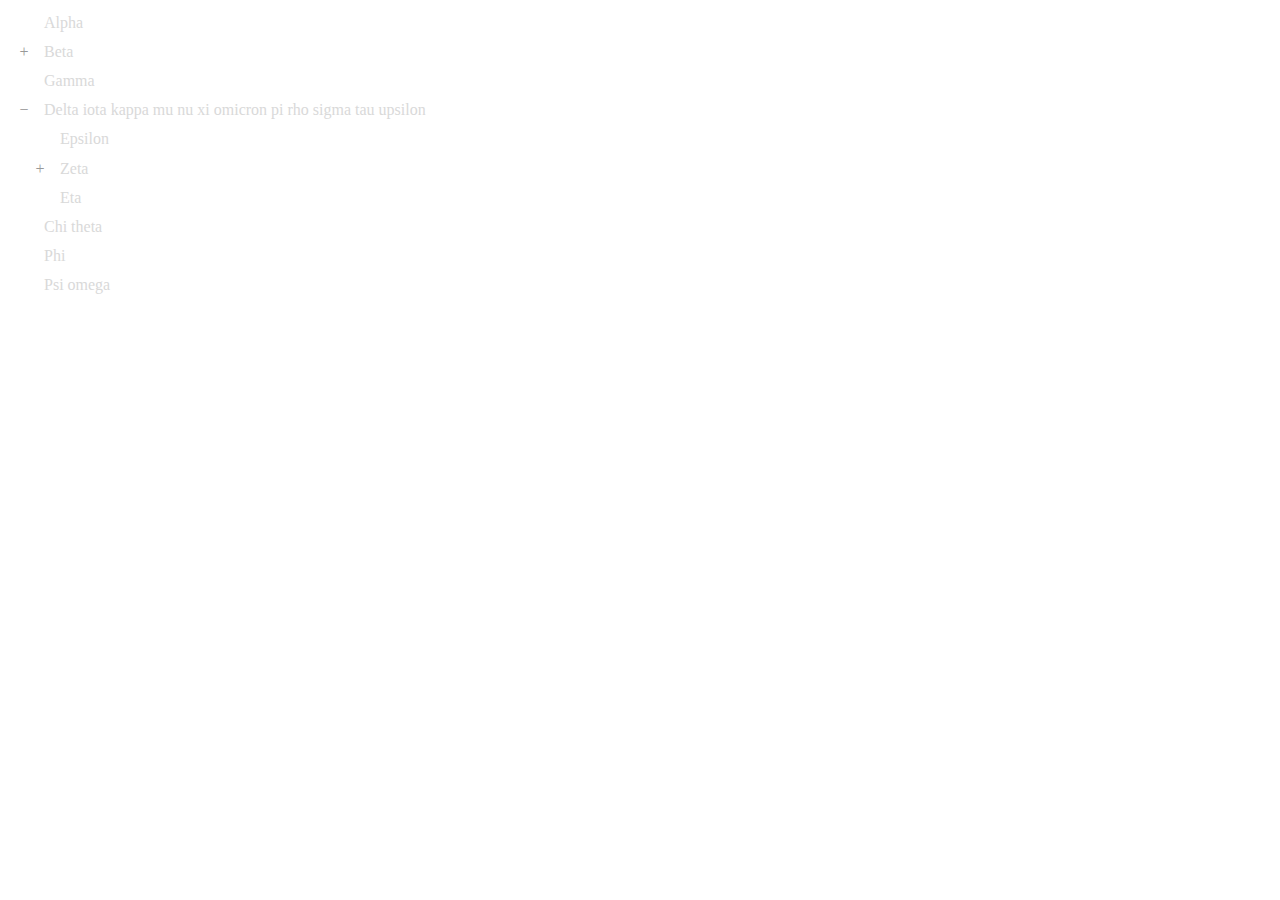
<file: index.html>
<!DOCTYPE html>

<html>
	<head>
		<meta http-equiv="Content-Type" content="text/html; charset=utf-8"/>
		<link rel="stylesheet" href="nav-tree.css"/>
		<script src="nav-tree.js"></script>
		<title>nav-tree</title>
	</head>
	<body>

		<div class="sidebar">

			<div class="nav-tree" id="nav-tree">
				<ul>
					<li><a href="#">Alpha</a></li>
					<li><button>+</button><a href="#">Beta</a></li>
					<li class="folded">
						<ul>
							<li><a href="#">The quick brown fox jumps over the lazy dog</a></li>
						</ul>
					</li>
					<li><a href="#">Gamma</a></li>

					<li><button>−</button><a href="#">Delta iota kappa mu nu xi omicron pi rho sigma tau upsilon</a></li>
					<li class="unfolded">
						<ul>
							<li><a href="#">Epsilon</a></li>
							<li><button>+</button><a href="#">Zeta</a></li>
							<li class="folded">
								<ul>
									<li><a href="#">Hello</a></li>
								</ul>
							</li>
							<li><a href="#">Eta</a></li>
						</ul>
					</li>

					<li><a href="#">Chi theta</a></li>
					<li><a href="#">Phi</a></li>
					<li><a href="#">Psi omega</a></li>
				</ul>
			</div>

		</div>

	</body>
</html>

<!-- vim: set ts=2 sw=2 noet : -->
</file>
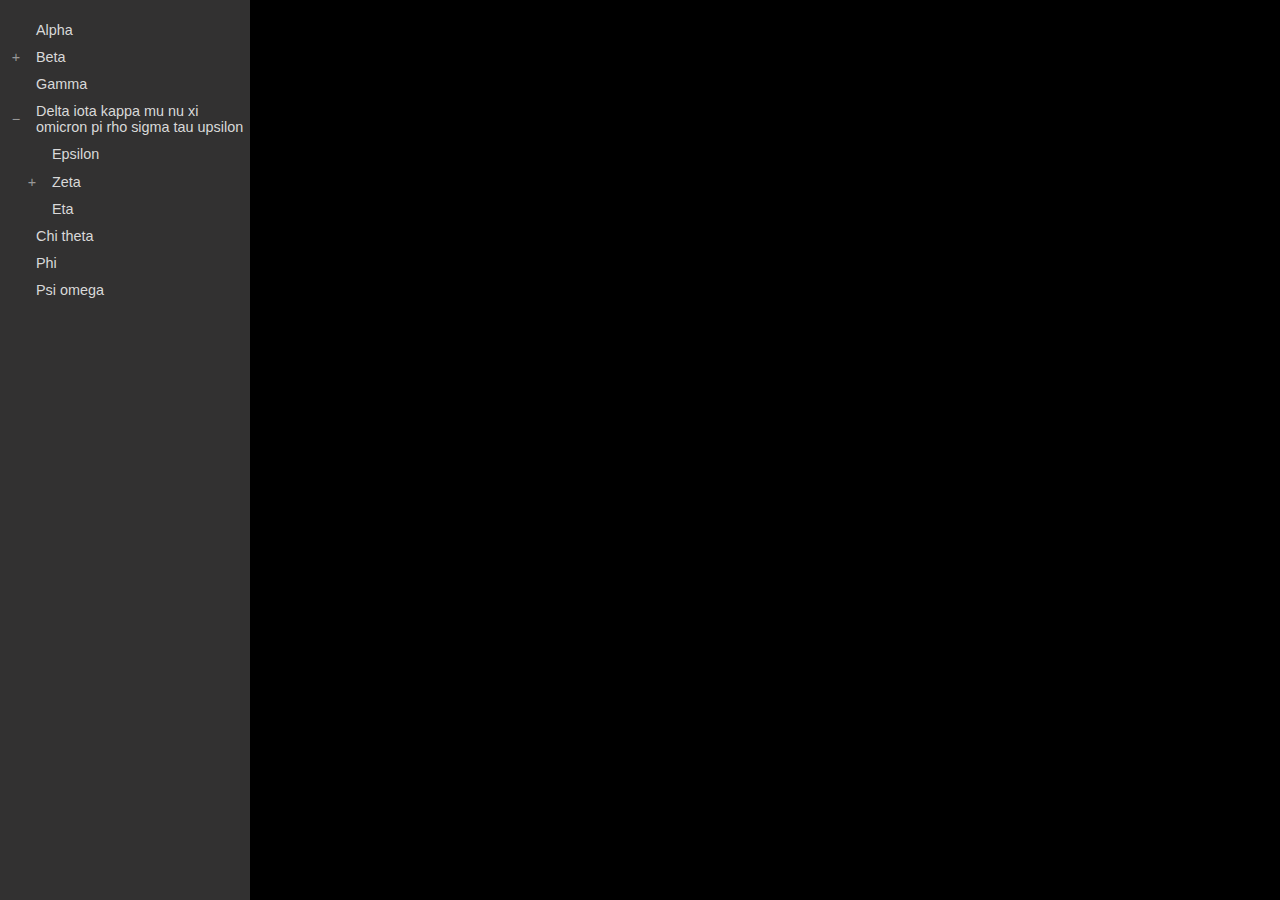
<file: example/index.html>
<!DOCTYPE html>

<html>
	<head>
		<meta http-equiv="Content-Type" content="text/html; charset=utf-8"/>
		<link rel="stylesheet" href="../nav-tree.css"/>
		<link rel="stylesheet" href="style.css"/>
		<script src="../nav-tree.js"></script>
		<title>nav-tree</title>
	</head>
	<body>

		<div class="sidebar">

			<div class="nav-tree" id="nav-tree">
				<ul>
					<li><a href="#">Alpha</a></li>
					<li><button>+</button><a href="#">Beta</a></li>
					<li class="folded">
						<ul>
							<li><a href="#">The quick brown fox jumps over the lazy dog</a></li>
						</ul>
					</li>
					<li><a href="#">Gamma</a></li>

					<li><button>−</button><a href="#">Delta iota kappa mu nu xi omicron pi rho sigma tau upsilon</a></li>
					<li class="unfolded">
						<ul>
							<li><a href="#">Epsilon</a></li>
							<li><button>+</button><a href="#">Zeta</a></li>
							<li class="folded">
								<ul>
									<li><a href="#">Hello</a></li>
								</ul>
							</li>
							<li><a href="#">Eta</a></li>
						</ul>
					</li>

					<li><a href="#">Chi theta</a></li>
					<li><a href="#">Phi</a></li>
					<li><a href="#">Psi omega</a></li>
				</ul>
			</div>

		</div>

	</body>
</html>

<!-- vim: set ts=2 sw=2 noet : -->
</file>
<file: nav-tree.css>
.nav-tree li.folded {
	display: none;
}
.nav-tree li.unfolded {
}

.nav-tree a:after {
	width: 250px; /* edit this to fit a custom layout */
}
.nav-tree a {
	color: #d9d9d9;
}
.nav-tree button {
	color: #989898;
}
.nav-tree a:hover {
}
.nav-tree button:hover {
}
.nav-tree a:hover:after, .nav-tree button:hover {
	background-color: #4b4a4a;
}
.nav-tree a:active:after, .nav-tree button:active {
	background: #606060;
}

.nav-tree {
	overflow: hidden;
}

.nav-tree ul {
	list-style-type: none;
	margin: 0;
	padding: 0;
}
.nav-tree li {
	position: relative;
}
.nav-tree li ul {
	margin-left: 1rem;
}

.nav-tree button {
	background: transparent;
	font-size: inherit;
	font-family: inherit;
	line-height: inherit;
	padding: 0;
	margin: 0;
	border: 0;
	width: 2rem;
	height: 100%;
	display: block;
	cursor: pointer;
	position: absolute;
	z-index: 1;
	top: 0;
	left: 0;
}

.nav-tree a {
	background: transparent;
	font-size: inherit;
	line-height: inherit;
	text-decoration: none;
	margin: 0;
	padding: 0.35rem;
	padding-right: 0.25rem;
	padding-left: 2.25rem;
	border: 0;
	display: block;
	position: relative;
	z-index: 0;
}
.nav-tree a:after {
	background-color: transparent;
	content: "\00A0";
	border: 0;
	height: 100%;
	display: block;
	position: absolute;
	z-index: -1;
	right: 0;
	top: 0;
}
.nav-tree button + a {
	margin-left: 2rem;
	padding-left: 0.25rem;
}

.nav-tree a, .nav-tree button {
	outline-offset: -2px;
}
.nav-tree a:after, .nav-tree button {
	border-radius: 0.2rem;
}

.nav-tree.nav-tree-stretch a:after, .nav-tree.nav-tree-stretch button {
	border-radius: 0;
}
.nav-tree.nav-tree-stretch a:after {
	width: 200%;
}
</file>
<file: example/style.css>
body {
	font-family: sans-serif;
	background-color: black;
	color: white;
	padding: 0;
	margin: 0;
	border: 0;
}

.sidebar {
	font-size: 0.9rem;
	background-color: #323131;
	width: 250px;
	border: 1px solid darkorange;
	border: 0;
	position: absolute;
	top: 0;
	bottom: 0;
	padding-top: 1rem;
}
</file>
